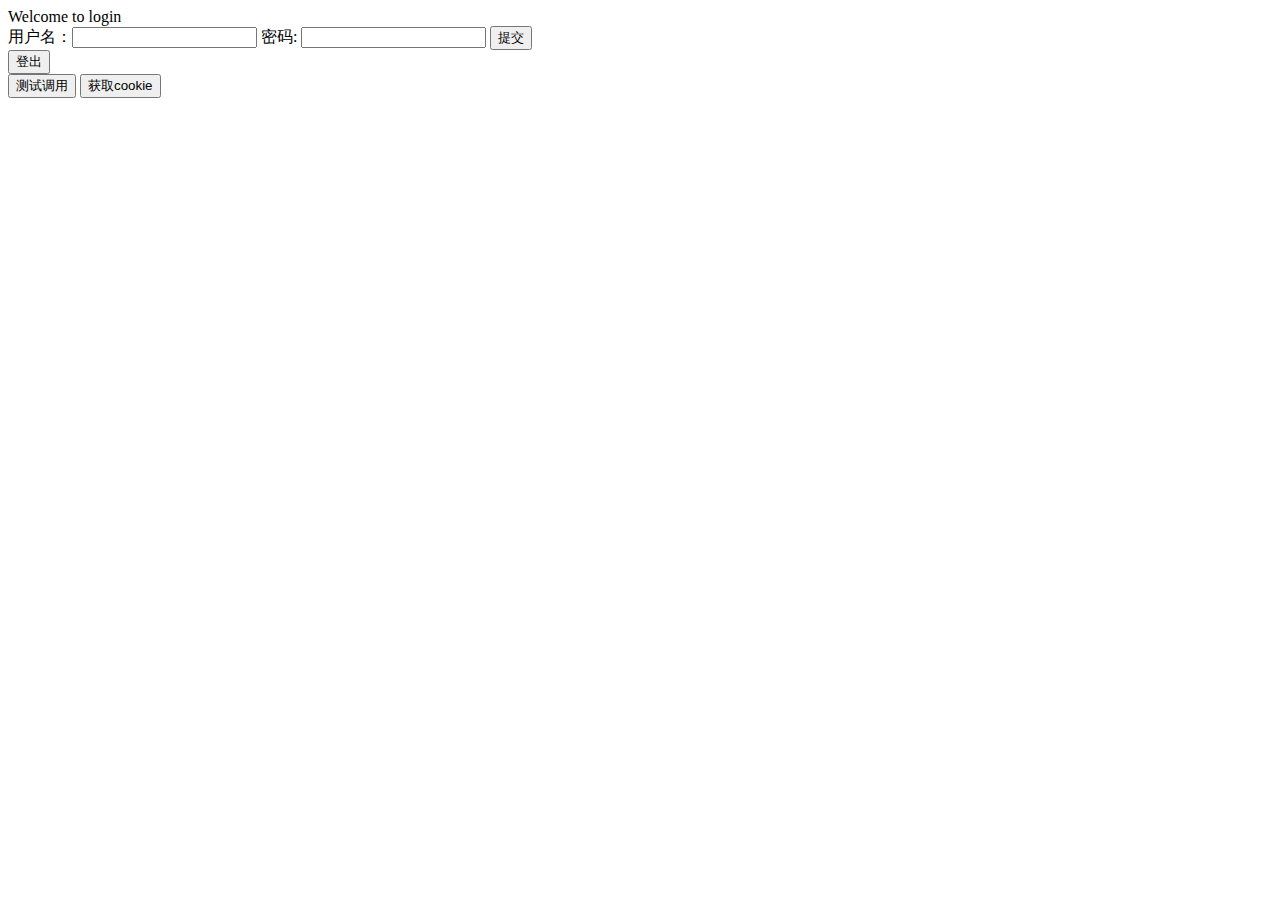
<file: src/main/resources/static/login.html>
<!DOCTYPE html>
<html lang="en">
<head>
    <meta charset="UTF-8">
    <title>Title</title>
    <script src="http://libs.baidu.com/jquery/2.0.0/jquery.min.js"></script>
</head>
<body>
  Welcome to login
  <form action="/api/login" method="post" id="formAddHandlingFee">
      用户名：<input type="text" name="username">
      密码: <input type="password" name="password">
      <input type="button" value="提交" id="loginBtn">
  </form>

  <form action="/api/logout" method="post">
      <input type="submit" value="登出">
  </form>

  <input type="button" value="测试调用" id="testBtn">
  <input type="button" value="获取cookie" id="cookieBtn">

</body>
</html>
<script>

    function getCookie(name)
    {
        var arr,reg=new RegExp("(^| )"+name+"=([^;]*)(;|$)");
        if(arr=document.cookie.match(reg))
            return unescape(arr[2]);
        else
            return null;
    }

    var token = null;

    $(function() {

        $("#cookieBtn").bind('click', function() {
           console.info('获取coocke', getCookie('jwt-token'));
        });


        $("#loginBtn").bind('click', function() {

            $.ajax({
                type: "POST",
                url: "/api/login",
                data: $('#formAddHandlingFee').serialize(),
                success: function (result) {
                    token = result;
                    console.log(result);
                },
                error: function(data) {
                    console.log("error:"+data.responseText);
                }
            });

        });

        $("#testBtn").bind('click', function() {

            $.ajax({
                type: "POST",
                url: "/api/helloWorld",
                headers: {
                    "jwt-token": token
                },
                success: function (result) {
                    console.log(result);
                },
                error: function(data) {
                    console.log("error111:"+data.responseText);
                }

            });

        });

    });
</script>
</file>
